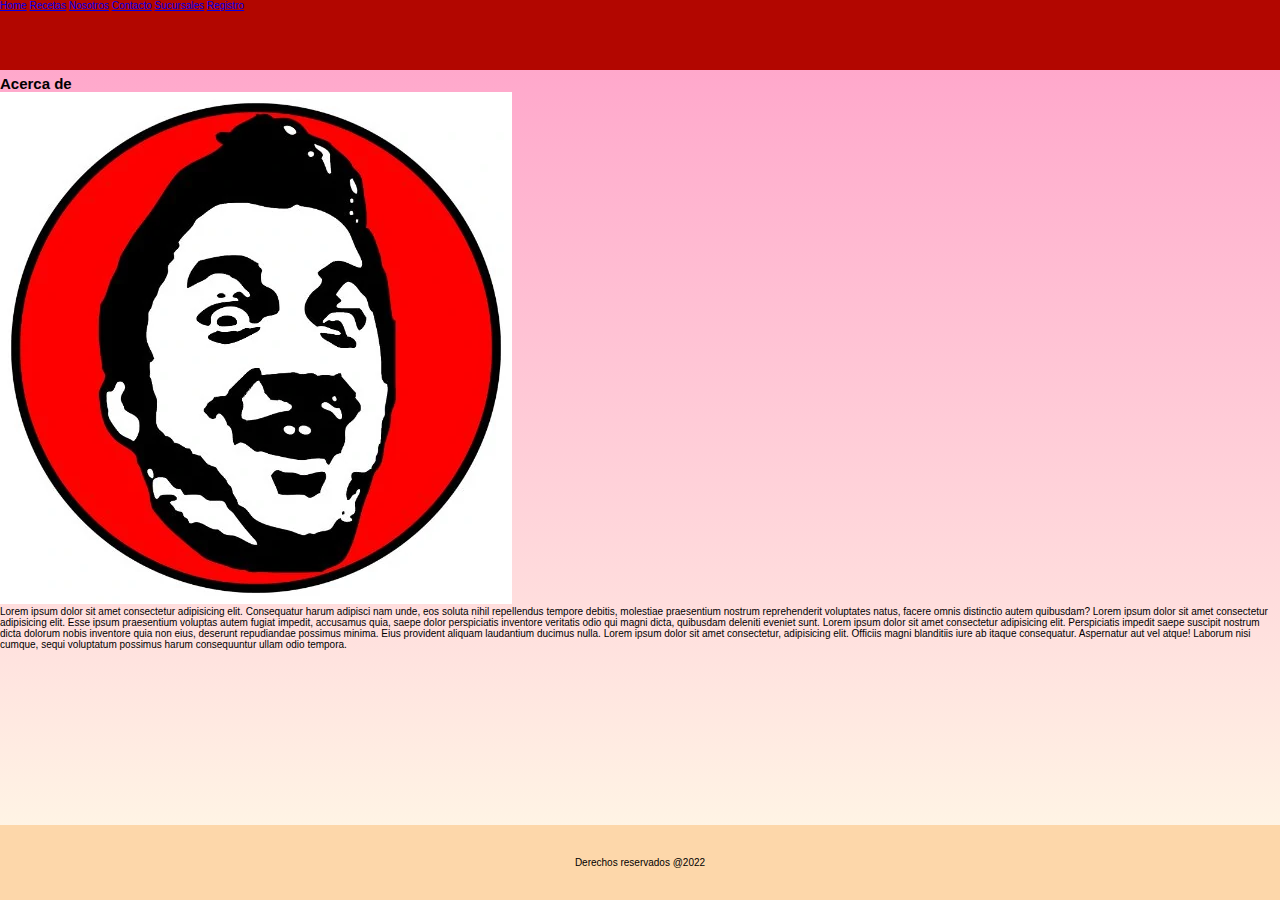
<file: public/pages/acerca.html>
<!DOCTYPE html>
<html lang="en">
<head>
    <meta charset="UTF-8">
    <meta http-equiv="X-UA-Compatible" content="IE=edge">
    <meta name="viewport" content="width=device-width, initial-scale=1.0">
    <link rel="stylesheet" href="../css/style.css">
    <title>Nosotros</title>
</head>
<body>
    <div class="container">
    <header class="header">
        <nav>
        <a href="../index.html">Home</a>
        <a href="receta.html">Recetas</a>
        <a href="acerca.html">Nosotros</a>
        <a href="contacto.html">Contacto</a>
        <a href="sucursal.html">Sucursales</a>
        <a href="registro.html">Registro</a>
    </nav>
    </header>
    <main class="contenido">
        <section>
            <h2>Acerca de</h2>
            <img id="img-acerca" src="../imgs/acerca-de.webp" alt="Logo del Bananero">
            <p>
                Lorem ipsum dolor sit amet consectetur adipisicing elit. Consequatur harum adipisci nam unde, eos soluta nihil repellendus tempore debitis, molestiae praesentium nostrum reprehenderit voluptates natus, facere omnis distinctio autem quibusdam?
                Lorem ipsum dolor sit amet consectetur adipisicing elit. Esse ipsum praesentium voluptas autem fugiat impedit, accusamus quia, saepe dolor perspiciatis inventore veritatis odio qui magni dicta, quibusdam deleniti eveniet sunt.
                Lorem ipsum dolor sit amet consectetur adipisicing elit. Perspiciatis impedit saepe suscipit nostrum dicta dolorum nobis inventore quia non eius, deserunt repudiandae possimus minima. Eius provident aliquam laudantium ducimus nulla.
                Lorem ipsum dolor sit amet consectetur, adipisicing elit. Officiis magni blanditiis iure ab itaque consequatur. Aspernatur aut vel atque! Laborum nisi cumque, sequi voluptatum possimus harum consequuntur ullam odio tempora.
            </p>
        </section>
    </main>
    <footer class="footer">
        <p>
            Derechos reservados @2022
        </p>
    </footer>
</div>
</body>
</html>
</file>
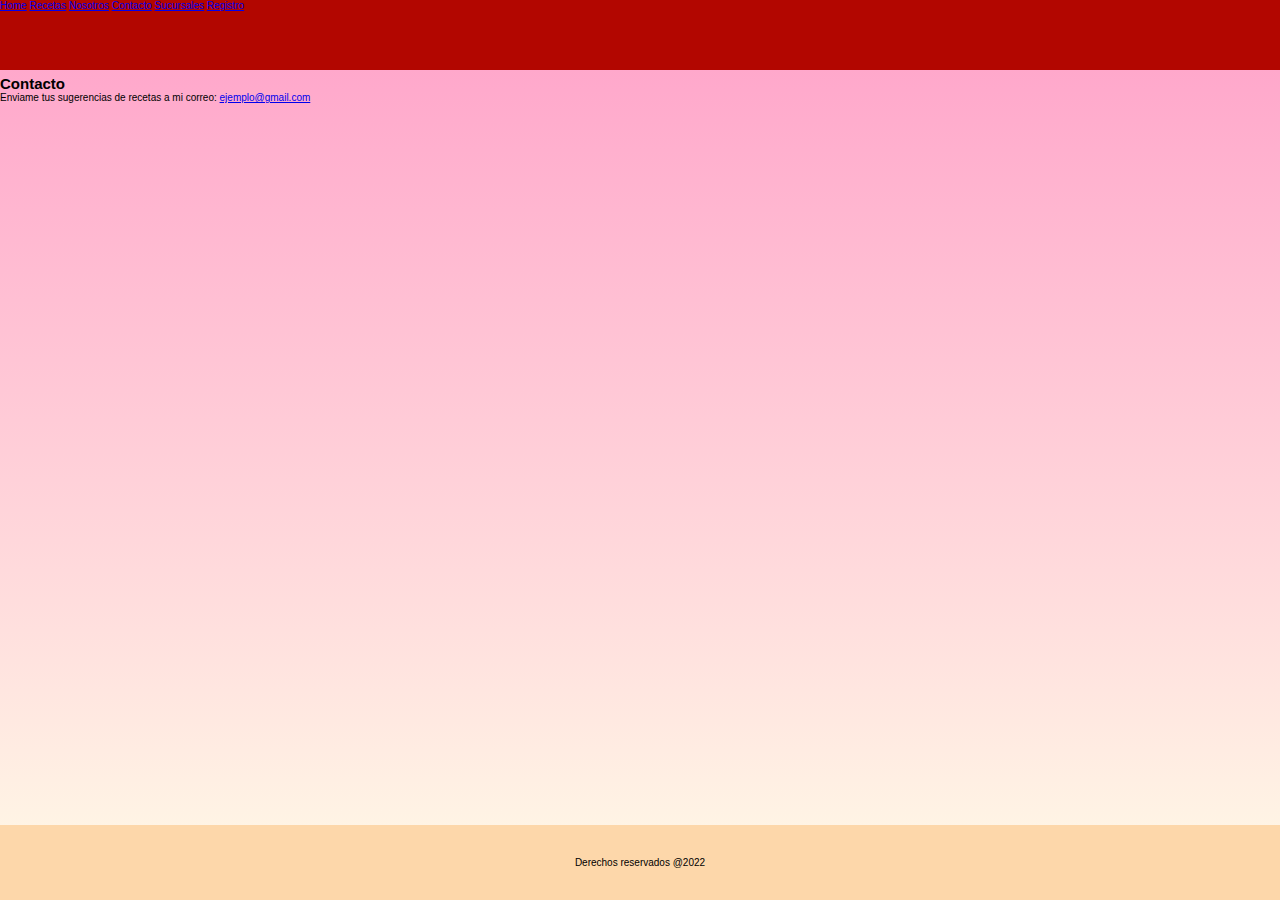
<file: public/pages/contacto.html>
<!DOCTYPE html>
<html lang="en">
<head>
    <meta charset="UTF-8">
    <meta http-equiv="X-UA-Compatible" content="IE=edge">
    <meta name="viewport" content="width=device-width, initial-scale=1.0">
    <link rel="stylesheet" href="../css/style.css">
    <title>Contacto</title>
</head>
<body>
    <div class="container">
    <header class="header">
        <nav>
            <a href="../index.html">Home</a>
            <a href="receta.html">Recetas</a>
            <a href="acerca.html">Nosotros</a>
            <a href="contacto.html">Contacto</a>
            <a href="sucursal.html">Sucursales</a>
            <a href="registro.html">Registro</a>
        </nav>
    </header>
    <main class="contenido">
        <section>
            <h2>Contacto</h2>
            <p>Enviame tus sugerencias de recetas a mi correo: <a href="mailto:ejemplo@gmail.con">ejemplo@gmail.com</a></p>
        </section>
    </main>
    <footer class="footer">
        <p>
            Derechos reservados @2022
        </p>
    </footer>
</div>
</body>
</html>
</file>
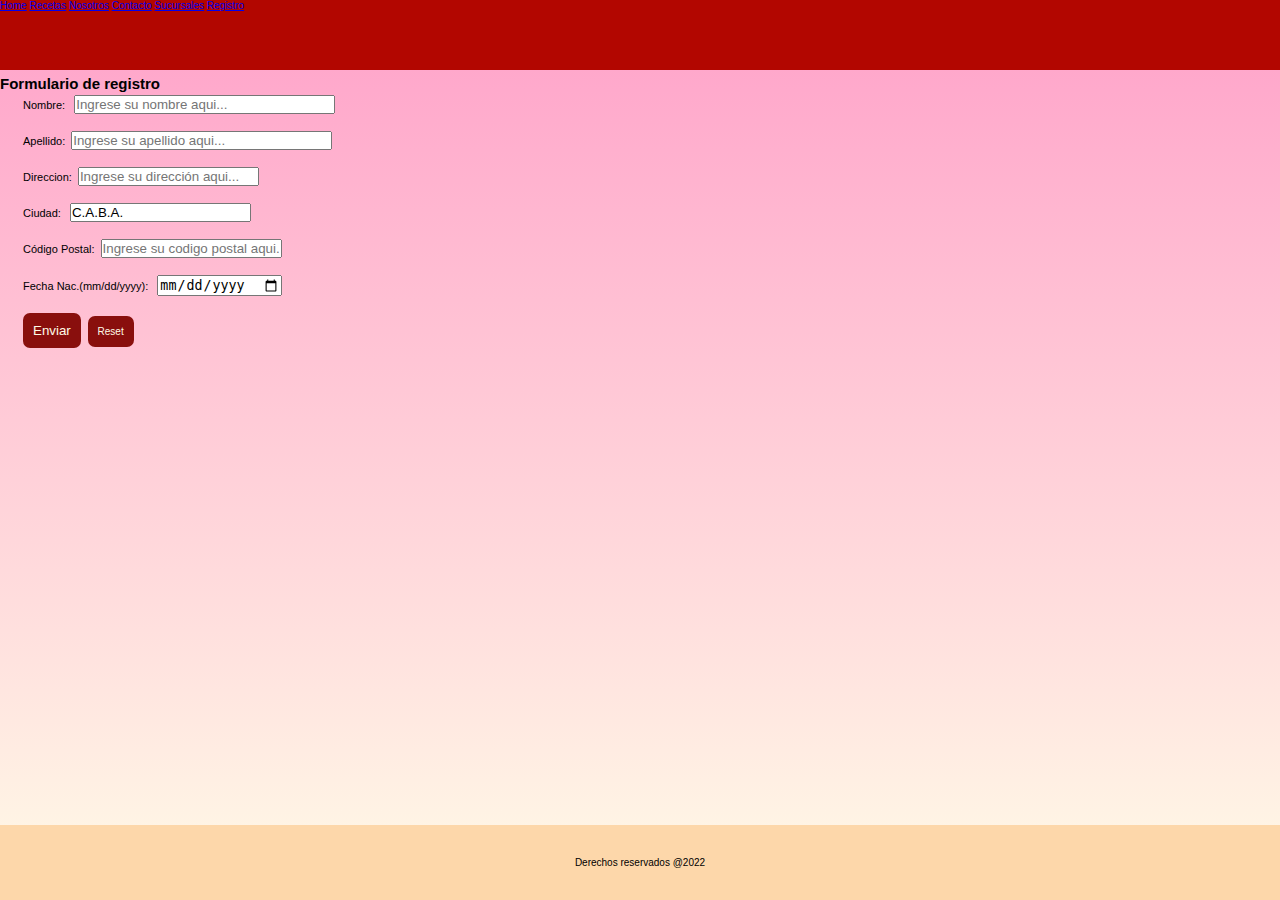
<file: public/pages/registro.html>
<!DOCTYPE html>
<html lang="en">
<head>
    <meta charset="UTF-8">
    <meta http-equiv="X-UA-Compatible" content="IE=edge">
    <meta name="viewport" content="width=device-width, initial-scale=1.0">
    <link rel="stylesheet" href="../css/style.css">
    <title>Registro</title>
</head>
<body>
    <div class="container">
    <header class="header">
        <nav>
            <a href="../index.html">Home</a>
            <a href="receta.html">Recetas</a>
            <a href="acerca.html">Nosotros</a>
            <a href="contacto.html">Contacto</a>
            <a href="sucursal.html">Sucursales</a>
            <a href="registro.html">Registro</a>
        </nav>
    </header>
    <main class="contenido">
        <section>
            <h2>Formulario de registro</h2>
            <form action="show_data.html" target="_blank">
                <label for="firstname">Nombre: </label><input size="30" type="text" name="firstname"
                placeholder="Ingrese su nombre aqui...">
                <br><br>
                <label for="lastname">Apellido:</label><input size="30" type="text" name="lastname"
                placeholder="Ingrese su apellido aqui...">
                <br><br>
                <label for="street">Direccion:</label><input type="text" name="address"
                placeholder="Ingrese su dirección aqui...">
                <br><br>
                <label for="city">Ciudad: </label><input type="text" name="city" value="C.A.B.A.">
                <br><br>
                <label for="zipcode">Código Postal:</label><input type="text" name="zipcode"
                placeholder="Ingrese su codigo postal aqui...">
                <br><br>
                <label for="BirthDate">Fecha Nac.(mm/dd/yyyy): </label> <input type="date" name="birthdate">
                <br><br>
                <!-- <p>Género:
                <input type="radio" name="gender" value="hombre" checked>Hombre
                <input type="radio" name="gender" value="Mujer">Mujer
                <input type="radio" name="gender" value="Otro"> Otro
            </p> -->
            <!-- <p> Estudios:
                <input type="checkbox" name="conocimientos" value="Primario"> Primario
                <input type="checkbox" name="conocimientos" value="Secundario"> Secundario
                <input type="checkbox" name="conocimientos" value="Terciario"> Terciario
                <input type="checkbox" name="conocimientos" value="Universitario"> Universitario
                <input type="checkbox" name="conocimientos" value="Otros"> Otros
            </p> -->
            <input type="submit" value="Enviar" id="enviar-input">
            <button type="reset">Reset</button>
            </form>
        </section>
    </main>
    <footer class="footer">
        <p>
            Derechos reservados @2022
        </p>
    </footer>
</div>
</body>
</html>
</file>
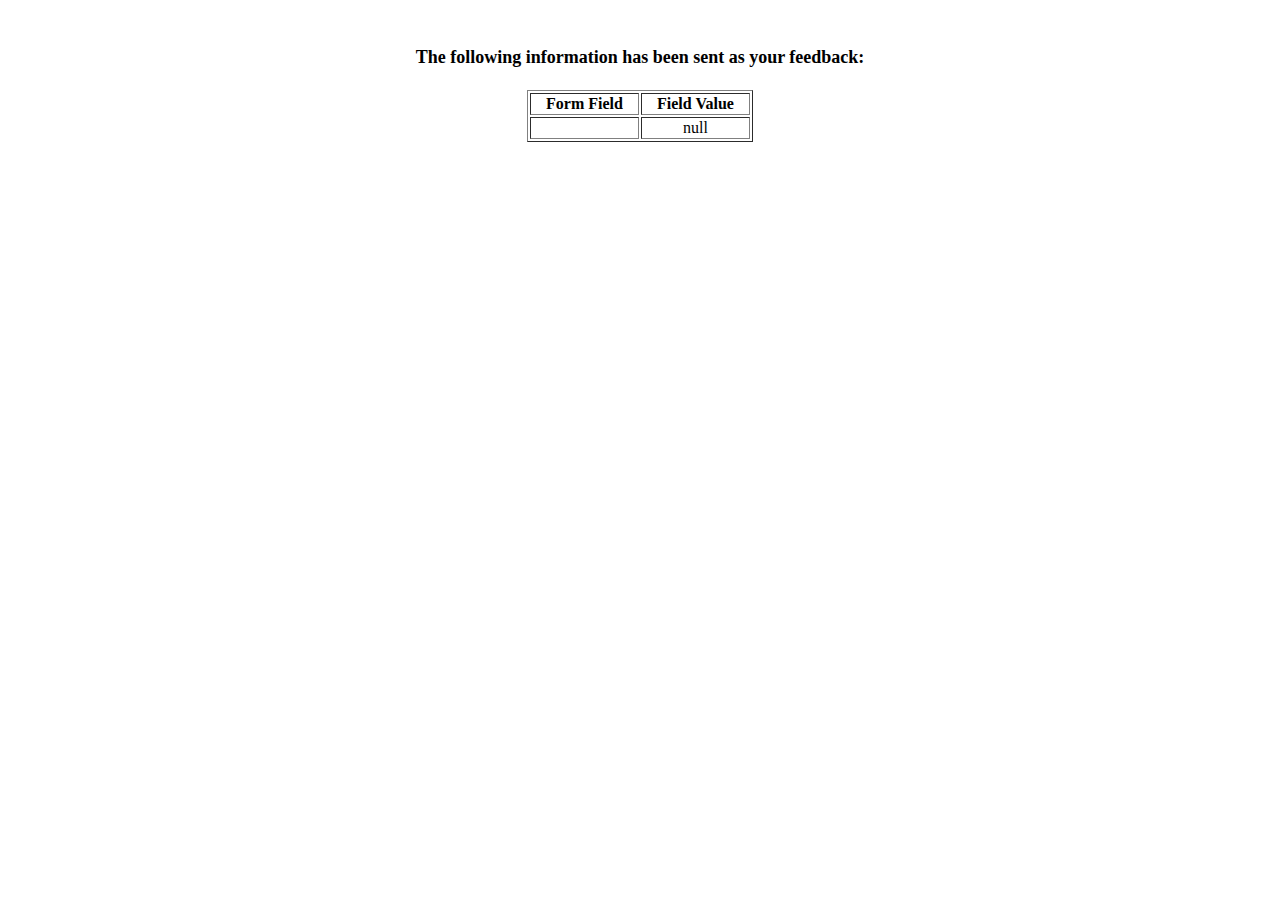
<file: public/pages/show_data.html>
<html>
<head>
<title>Feedback Sent</title>
</head>
<body>
<p align=center>&nbsp;</p>
<h1 align=center><font size="+1">The following information has been sent as your
  feedback:</font></h1>

<table border="1" align=center width="226">
  <tr>
    <th align="center">Form Field</th>
    <th align="center">Field Value</th>
  </tr>

<script language="javascript">
var args = location.search.substr(1).split('&');
for (var i = 0; i < args.length; ++i) {
  var parts = args[i].split('=');
  if (parts != null) {
    var field = parts[0];
    var value = parts[1];
    if (value == null) {
      value = "null"
    }
    else {
      value = '"' + unescape(value.replace(/\+/g, ' ')) + '"';
    }

    document.writeln('<tr><td align="center">' + field + '</td>');
    document.writeln('<td align="center">' + value + '</td></tr>');
  }
}
</script>

<noscript>
<tr><td>
<p>You need to turn on Javascript in your browser.</p>

<p>In Microsoft Internet Explorer 4 or greater:</p>
<ul>
<li>From the "Tools" menu (in IE 4, it's the "View" menu), select "Internet Options".</li>
<li>Click on the "Security" tab.</li>
<li>Click on the "Custom Level" button. (In IE 4, select "Custom"
and then click on "Settings...".)</li>
<li>Under "Active scripting" make sure "Enable" is selected.</li>
</ul>

<p>In Netscape version 4 or greater:</p>
<ul>
<li>From the <b>Edit</b> menu, select <b>Preferences</b>.</li>
<li>In the <b>Category</b> list on the left, click on the word "Advanced".</li>
<li>In the panel on the right, make sure "Enable JavaScript" is checked.</li>
<li>Click the <b>OK</b> button.</li>
</ul>

</td></tr>
</noscript>

</table>
</body>
</html>
</file>
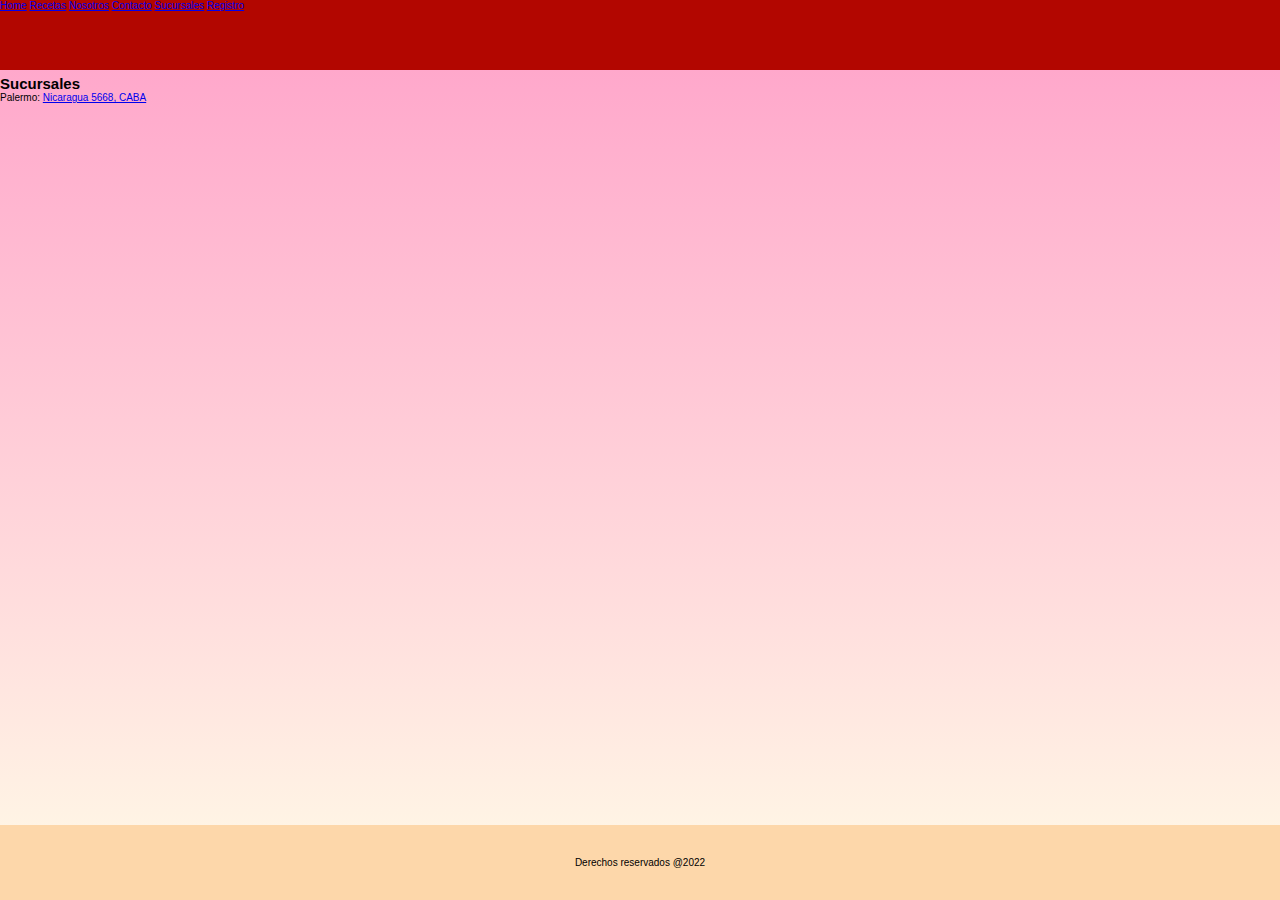
<file: public/pages/sucursal.html>
<!DOCTYPE html>
<html lang="en">
<head>
    <meta charset="UTF-8">
    <meta http-equiv="X-UA-Compatible" content="IE=edge">
    <meta name="viewport" content="width=device-width, initial-scale=1.0">
    <link rel="stylesheet" href="../css/style.css">
    <title>Sucursales</title>
</head>
<body>
    <div class="container">
    <header class="header">
        <nav>
            <a href="../index.html">Home</a>
            <a href="receta.html">Recetas</a>
            <a href="acerca.html">Nosotros</a>
            <a href="contacto.html">Contacto</a>
            <a href="sucursal.html">Sucursales</a>
            <a href="registro.html">Registro</a>
        </nav>
    </header>
    <main class="contenido">
        <section>
            <h2>Sucursales</h2>
            <p>
                Palermo: <a href="https://www.google.com.ar/maps/place/Nicaragua+5668,+C1414+BWF,+Buenos+Aires/@-34.5812207,-58.4365604,17z/data=!3m1!4b1!4m5!3m4!1s0x95bcb5918a18b291:0x308adcd35dfbcb69!8m2!3d-34.5812001!4d-58.4343238">Nicaragua 5668, CABA</a>
            </p>
            <iframe src="https://www.google.com/maps/embed?pb=!1m18!1m12!1m3!1d3284.906957983231!2d-58.4365603994501!3d-34.581220730369346!2m3!1f0!2f0!3f0!3m2!1i1024!2i768!4f13.1!3m3!1m2!1s0x95bcb5918a18b291%3A0x308adcd35dfbcb69!2sNicaragua%205668%2C%20C1414%20BWF%2C%20Buenos%20Aires!5e0!3m2!1ses-419!2sar!4v1649832022649!5m2!1ses-419!2sar" width="285px" height="200px" style="border:0;" allowfullscreen="" loading="lazy" referrerpolicy="no-referrer-when-downgrade"></iframe>
        </section>
    </main>
    <footer class="footer">
        <p>
            Derechos reservados @2022
        </p>
    </footer>
</div>
</body>
</html>
</file>
<file: public/css/style.css>
*{
    margin: 0;
    padding: 0;
    box-sizing: border-box;
}
html{
    font-size: 62.5%;
    font-family: Arial, Helvetica, sans-serif;
}
.container{
    display: grid;
    grid-template: 0.5fr 5fr 0.5fr / 1fr;
    grid-template-areas:"header"
                        "contenido"
                        "footer";
    height: 100vh;
    background: linear-gradient(#FFA1C9,#FFFBE7);
}
.header{
    grid-area: header;
    background-color: #B20600;
    margin-bottom: 5px;
}
.contenido{
    grid-area: contenido;
    
}
.footer{
    grid-area: footer;
    background-color: #FDD7AA;
    display: flex;
    justify-content: center;
    align-items: center;
}

/*------Header-------- */
.nav a{
    display: flex;
    justify-content: center;
    align-items: center;
    background-color: #890F0D;
    color: #FFFBE7;
    font-size: 1.8rem;
    padding: 2px;
    text-decoration: none;
    border-radius: 7px;
    margin: 1px 1px;
}
.nav a:hover{
    font-weight: bold;
}
/*------Main-------- */
.sec-home{
    display: flex;
    flex-direction: column;
    align-items: center;
}
.sec-home h1{
    font-size: 1.9rem;
    margin: 5px 0;
}
.sec-home img{
    width: 90%;
    max-width: 300px;
    height: 200px;
    border-radius: 7px;
    margin: 5px 0;
}
.contacto h2{
    margin: 5px;
}
.contacto p{
    font-size: 1.1rem;
    margin: 5px;
}
.contacto p a, button{
    background-color: #890F0D;
    color: #FFFBE7;
    font-size: 1rem;
    padding: 2px;
    text-decoration: none;
    border-radius: 7px;
    margin: 1px 1px;
}
.contacto form, input, label{
    margin: 3px;
}
.contacto form input{
    font-size: 0.9rem;
}

.sec-nosotros{
    display: flex;
    flex-direction: column;
    flex-wrap: wrap;
    align-items: center;
}
.sec-nosotros h2{
    margin: 5px 0;
    font-size: 2rem;
}
#img-nosotros{
    width: 90%;
    max-width: 300px;
    height: 200px;
    border-radius: 7px;
    margin: 5px 0;
}
.sec-nosotros p{
    text-align: justify;
    margin: 5px 10px;
}
.sec-nosotros a{
    background-color: #890F0D;
    color: #FFFBE7;
    font-size: 1rem;
    padding: 2px;
    text-decoration: none;
    border-radius: 7px;
    margin: 1px 1px;
}
.sec-receta{
    display: flex;
    flex-direction: column;
    flex-wrap: wrap;
    align-items: center;
}
.sec-receta h2{
    margin: 5px 0;
    font-size: 2rem;
}
#img-receta{
    width: 80%;
    max-width: 300px;
    height: 150px;
    border-radius: 7px;
    margin: 5px 0;
}
.tabla{
    display: flex;
    flex-wrap: wrap;
    justify-content: center;
}
.tabla div{
    margin: 2px 2px;
    font-size: 1.2rem;
}

/* -----footer-------- */
.footer i{
    font-size: 1.9rem;
    color: black;
    margin: 2px 2px;
}

/*---------- FORM------------- */
form{
    margin-left: 20px;
}
form label{
    font-size: 1.1rem;
}
form p{
    margin: 15px 0px;
}
#enviar-input{
    background-color: #890F0D;
    color: #FFFBE7;
    padding: 10px;
    border-radius: 7px;
    border: none;
}
form button{
    background-color: #890F0D;
    color: #FFFBE7;
    padding: 10px;
    border-radius: 7px;
    border: none;
}

@media screen and (min-width:700px) {
    .nav{
        display: grid;
        grid-template: 1fr / repeat(3, 1fr);
        grid-template-areas: "header header header";
        height: 100%;
        align-items: center;
    }
    .sec-home img{
        width: 100%;
        max-width: 300px;
        height: 250px;
    }
    #img-nosotros{
        width: 100%;
        max-width: 300px;
        height: 250px;
    }
    #img-receta{
        width: 100%;
        max-width: 300px;
        height: 200px;
    }
    .tabla ol{
        margin-left: 20px;
        width: 500px;
        text-align: justify;
    }
    .sec-nosotros p{
        margin: 10px 50px;
    }
    .sec-nosotros iframe{
        margin-bottom: 10px;
    }
}
@media screen and (min-width:900px) {
    .nav{
        display: grid;
        grid-template: 1fr / repeat(3, 1fr);
        grid-template-areas: "header header header";
        height: 100%;
    }
    .nav a{
        padding: 5px;
    }
    .sec-home img{
        width: 100%;
        max-width: 400px;
        height: 270px;
    }
    #img-nosotros{
        width: 100%;
        max-width: 400px;
        height: 300px;
    }
    #img-receta{
        width: 100%;
        max-width: 450px;
        height: 300px;;
    }
    .sec-nosotros p{
        padding: 10px;
        background-color: rgba(232, 236, 241,1);
        margin: 10px 100px;
    }
    .sec-nosotros iframe{
        margin-bottom: 10px;
    }
}
</file>
